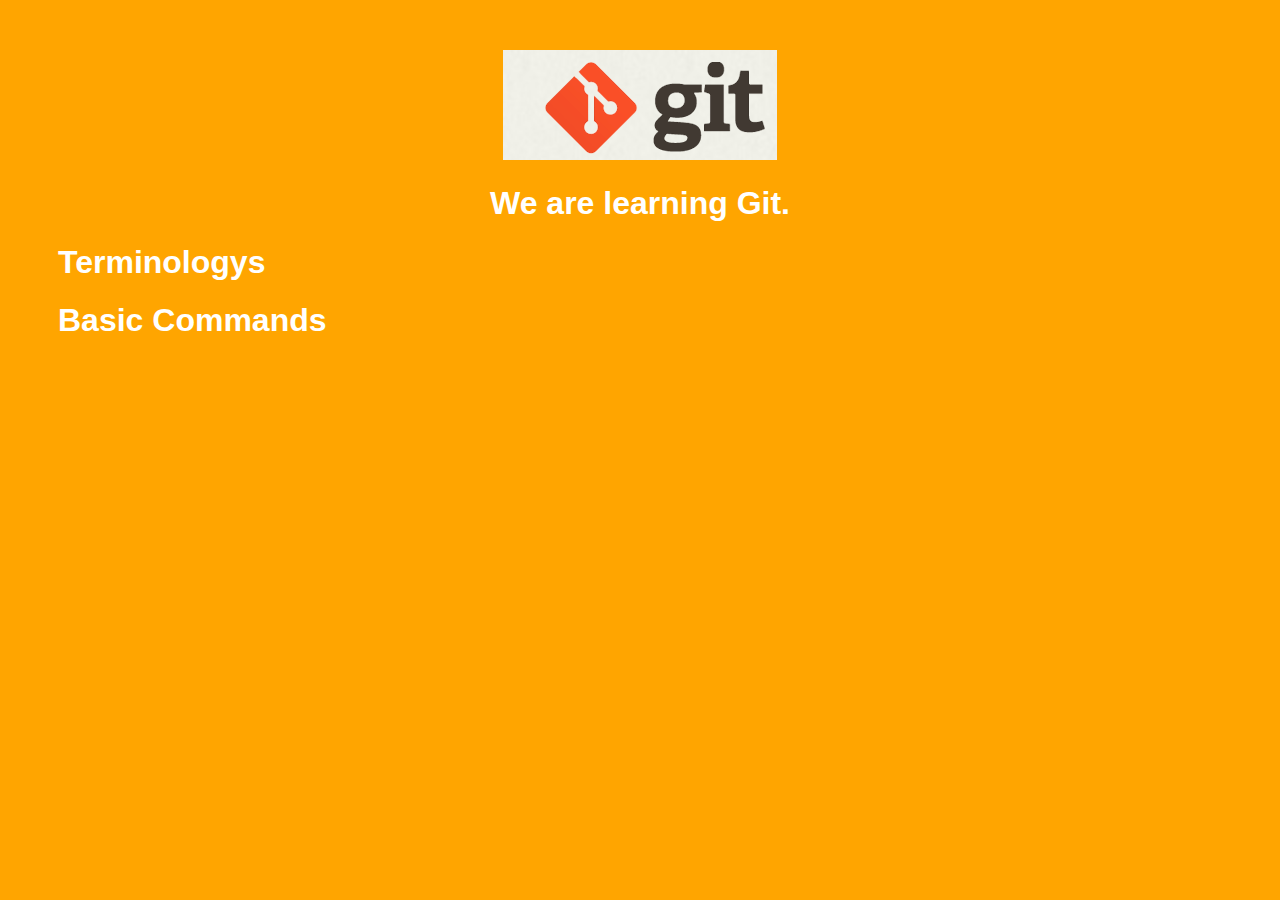
<file: index.html>
<!DOCTYPE html>
<html>
<head>
    <title>Git Demo</title>
    <link rel="stylesheet" type="text/css" href="styles/style.css">
</head>
<body>
    <header>
        <img id="header-img" src="images/git-logo.png">
        <h1 id='header-words'>We are learning Git.</h1> 
    </header>

    <section>
        <div class="accordion"><h1>Terminologys</h1></div>
            <div class="panel">
                <ol>
                    <li>no fast fowward</li>
                    <li></li>
                    <li></li>
                    <li></li>
                    <li></li>
                    <li></li>
                    <li></li>
                    <li></li>
                    <li></li>
                    <li></li>
                </ol>     
            </div>
        <div class="accordion"><h1>Basic Commands</h1></div>
            <div class="panel">
                <ol>
                    <li>config</li>
                    <li>temp</li>
                    <li>mv</li>
                    <li>log</li>
                    <li>status</li>
                    <li>stash</li>
                    <li></li>
                    <li></li>
                    <li></li>
                    <li></li>
                    <li></li>
                    <li></li>
                </ol>
            </div>
        </div>
    </section>
     
    <script src="js/script.js"></script> 
</body>
</html>
</file>
<file: styles/style.css>
body{
  background-color: orange;
  font-family: 'Monaco', sans-serif;
  color: white;
}

body a{
  color: white;
}

header{
  text-align: center;
  margin-top: 50px;
}

h3{
  color: red;
}

header-img{
  width: 400px;
}

header-words{
  line-height: 10px;
  font-size: 50px;
  font-family: 'Monaco', sans-serif;
  margin-bottom: 75px;
}

section{
  padding: 0 50px 0px 50px;
  text-align: left;
}

div.accordion {
  cursor: pointer;
  border: none;
  outline: none;
}

div.accordion.active, div.accordion:hover {
  background-color: white;
  color: #1D2031;
}

div.panel {
  padding: 0  18px 0 0;
  display: none;
}
</file>
